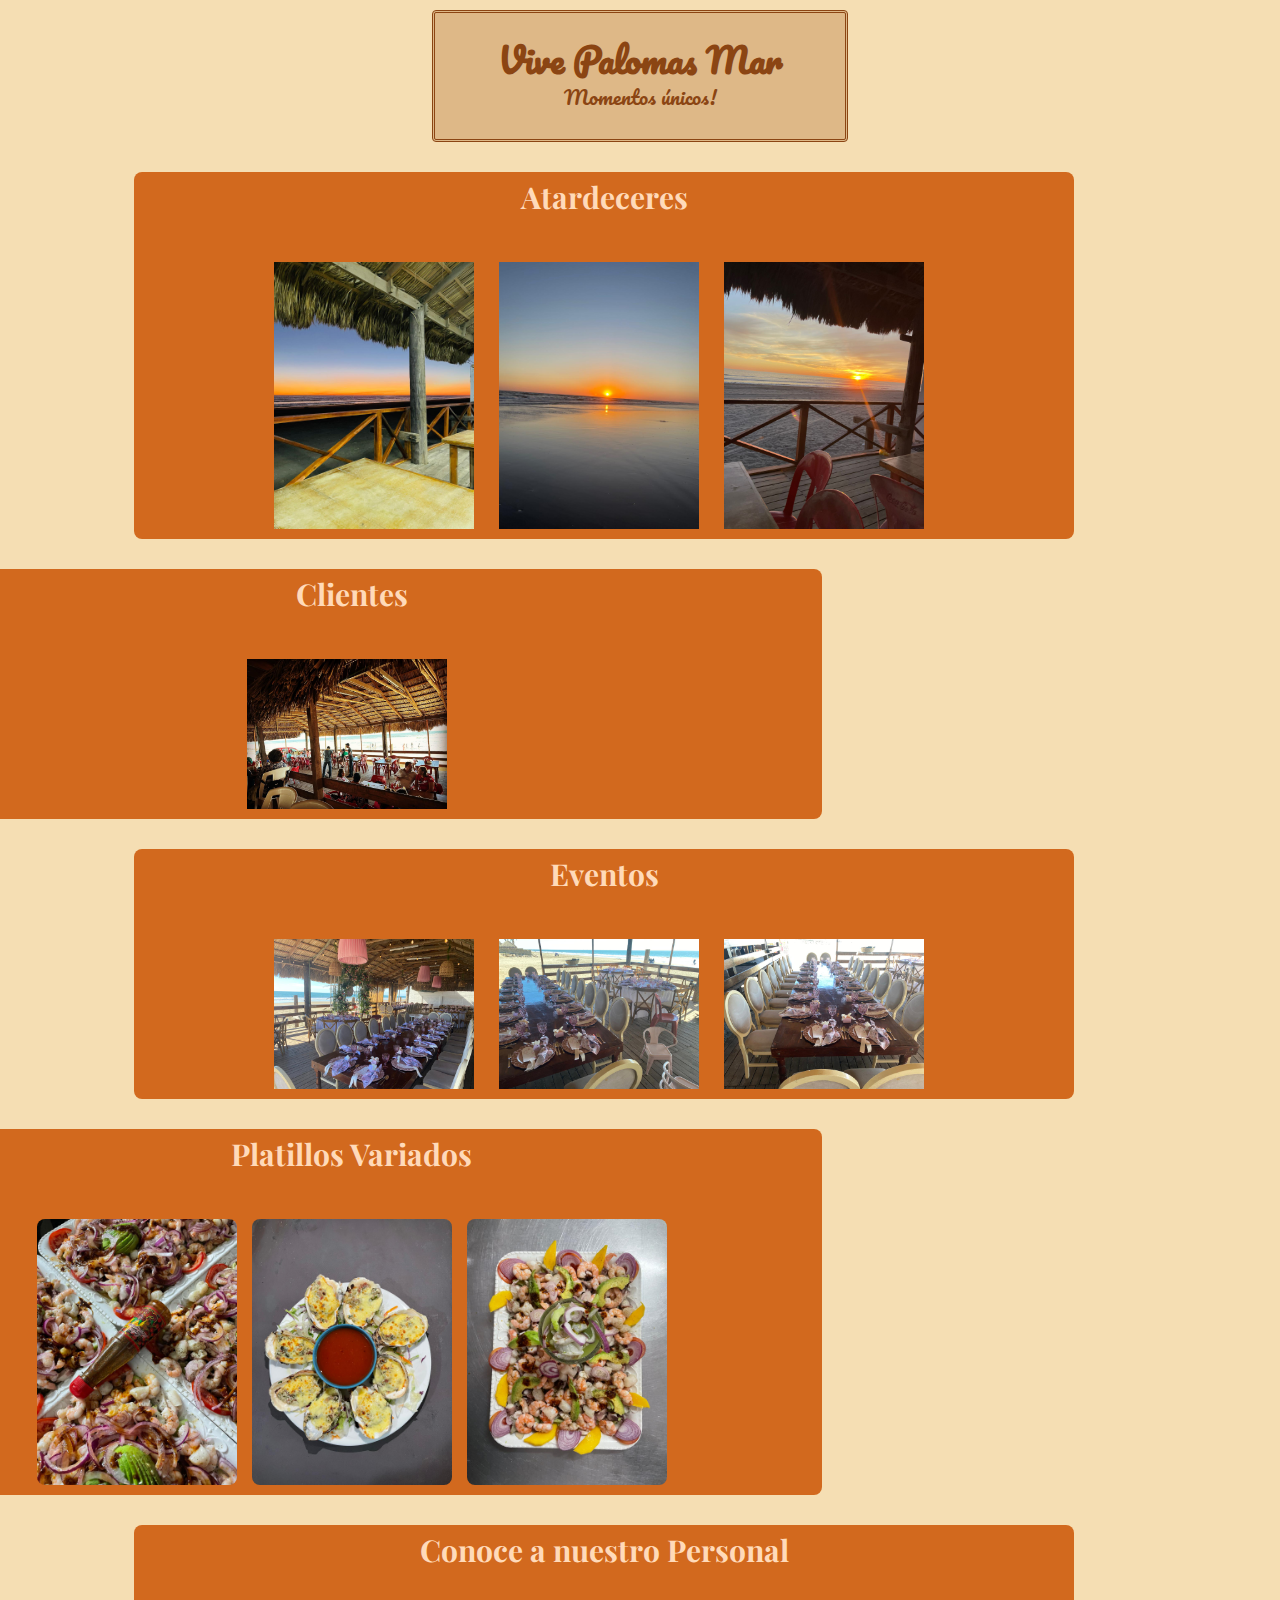
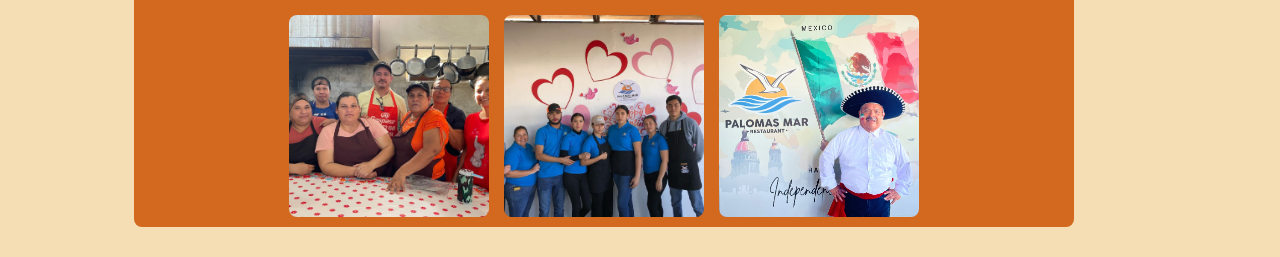
<file: galeria.html>
<!DOCTYPE html>
<html lang="es">
<head>
<meta name="viewport" content="width=device-width, initial-scale=1.0">
  <meta charset="UTF-8">
  <meta name="viewport" content="width=device-width, initial-scale=1.0">
  <title>Recuerdos</title>
  <link rel="shortcut icon" href="image.png"> 
  <link rel="stylesheet" href="estilo-galeria.css"> 
  <link href="https://fonts.googleapis.com/css2?family=Pacifico&display=swap" rel="stylesheet">
  <link href="https://fonts.googleapis.com/css2?family=Playfair+Display&display=swap" rel="stylesheet">


</head>
<body>
    <div class="galeria-header">
        <h2>Vive Palomas Mar</h2>
        <p class="subtitulo">Momentos únicos!</p>
    </div>


<section class="seccion" id="atardeceres">
    <h3>Atardeceres</h3>
    <div class="contenedor-imagenes">
        <img src="fotos.proyecto/atardecer1.jpg" alt="Atardecer 1">
        <img src="fotos.proyecto/atardecer2.jpg" alt="Atardecer 2">
        <img src="fotos.proyecto/atardecer3.jpg" alt="Atardecer 2">
        
    </div>
</section>


<section class="seccion" id="clientes">
    <h3>Clientes</h3>
    <div class="contenedor-imagenes">
        <img src="fotos.proyecto/clientes1.jpg" alt="Cliente 1">
        
    </div>
</section>


<section class="seccion" id="eventos">
    <h3>Eventos</h3>
    <div class="contenedor-imagenes">
        <img src="fotos.proyecto/evento1.jpg" alt="Evento 1">
        <img src="fotos.proyecto/evento2.jpg" alt="Evento 2">
        <img src="fotos.proyecto/evento4.jpg" alt="Evento 4">
        
    </div>
</section>


<section class="seccion" id="platillos">
    <h3>Platillos Variados</h3>
    <div class="contenedor-imagenes">
        <img src="fotos.proyecto/platillos1.jpg" alt="Platillo 1">
        <img src="fotos.proyecto/platillos4.jpg" alt="Platillo 4">
        <img src="fotos.proyecto/platillos5.jpg" alt="Platillo 5">
    </div>
</section>


<section class="seccion" id="personal">
    <h3>Conoce a nuestro Personal</h3>
    <div class="contenedor-imagenes">
        <img src="fotos.proyecto/personal1.jpg" alt="Personal 1">
        <img src="fotos.proyecto/personal2.jpg" alt="Personal 2">
        <img src="fotos.proyecto/personal3.jpg" alt="Personal 3">
        
    </div>
</section>

  
</body>
</html>
</file>
<file: estilo-galeria.css>
body {
  font-family: 'Pacifico', cursive;
  background-color: #f5deb3;
  color: #A0522D;
}

header {
  text-align: center;
  margin-top: 20px;
}

.galeria {
  display: grid;
  grid-template-columns: repeat(auto-fill, minmax(250px, 1fr));
  gap: 15px;
  padding: 20px;
}

.galeria img {
  width: 100%;
  height: auto;
  border-radius: 8px;
  box-shadow: 0 4px 8px rgba(0, 0, 0, 0.1);
}

footer {
  text-align: center;
  margin-top: 30px;
  font-size: 14px;
}

.galeria-header {
  border: 3px double #8B4513;  
  padding: 5px 15px; 
  margin: 10px 0; 
  text-align: center; 
  background-color: #DEB887; 
  border-radius: 4px; 
  font-size: 14px; 
  width: 30%; 
  min-width: 150px; 
  margin-left: auto; 
  margin-right: auto;
}

.galeria-header h2 {
  font-size: 35px; 
  color: #8B4513; 
  margin-top: 10px;
}

.galeria-header p{
  font-size: 20px; 
  color: #8B4513; 
  margin-top: -40px;
}


.seccion {
  margin: 30px 0; 
  padding: 10px 20px;
  background-color: #D2691E; 
  border-radius: 8px;
  position: relative; 
  width: 900px;
}


#atardeceres {
  margin-left: 10%; 
}

#clientes {
  margin-left: -10%; 
}

#eventos {
  margin-left: 10%; 
}

#platillos {
  margin-left: -10%; 
 
}

#personal {
  margin-left: 10%; 
}


.seccion h3 {
  text-align: center;
  font-size: 30px;
  color: #FFDAB9;
  font-family: 'Playfair Display', serif;
  position: relative; 
  top: -35px; 
  margin-bottom: 10px; 
}


.contenedor-imagenes {
  display: flex;
  justify-content: center; 
  gap: 15px; 
 
}
#platillos .contenedor-imagenes img {
  width: 200px; 
  height: auto;
  border-radius: 8px;
  object-fit: cover; 
}
#personal .contenedor-imagenes img {
  width: 200px; 
  height: auto;
  border-radius: 8px;
  object-fit: cover; 
}
#eventos .contenedor-imagenes img {
  width: 200px;  
  height: auto; 
  margin-right: 10px;  
}
#clientes .contenedor-imagenes img {
  width: 200px;  
  height: auto;  
  margin-right: 10px; 
}
#atardeceres .contenedor-imagenes img {
  width: 200px; 
  height: auto;  
  margin-right: 10px;  
}
</file>
